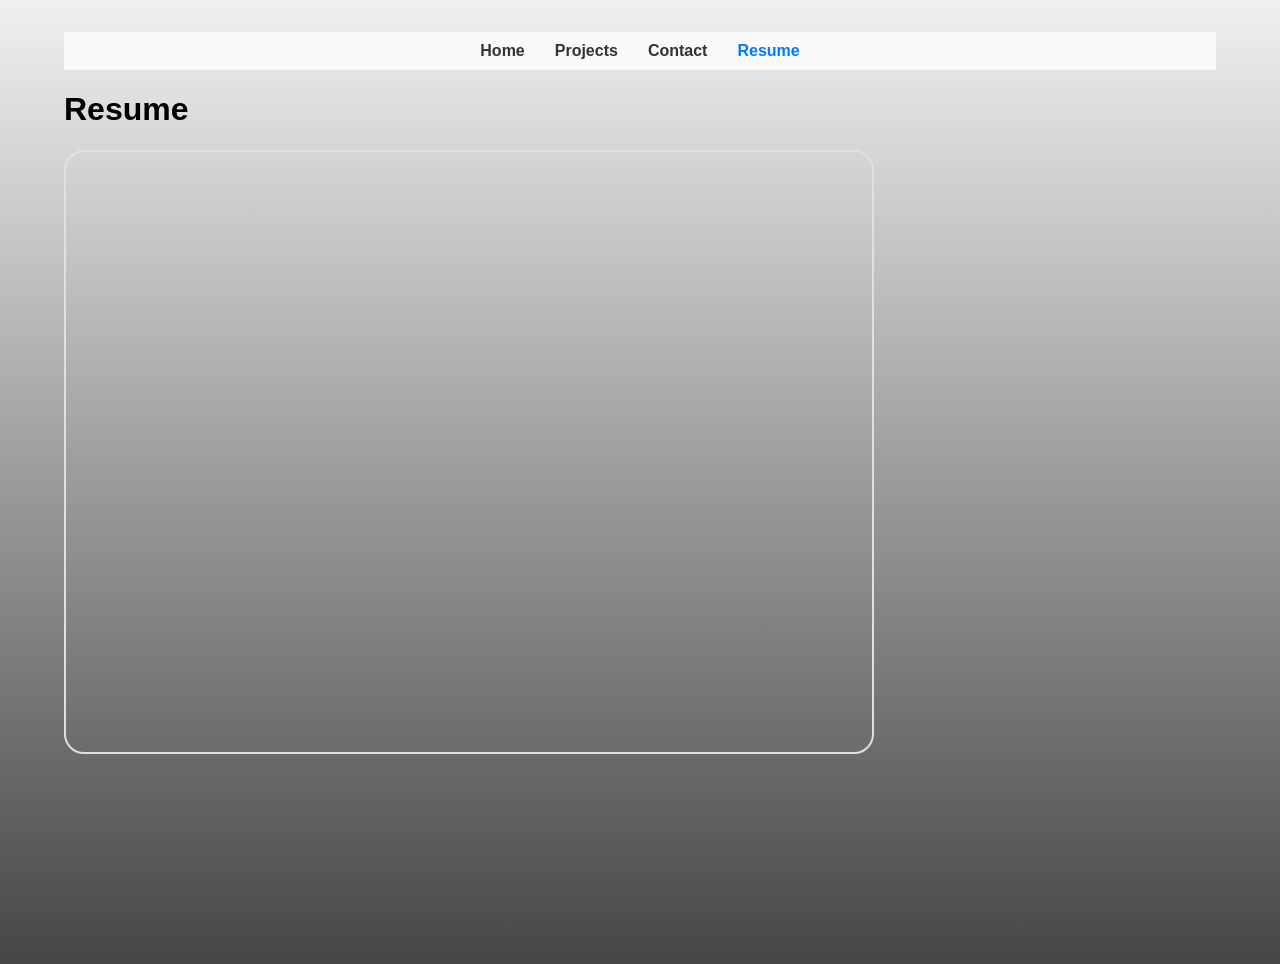
<file: Pages/resume.html>
<!DOCTYPE HTML>
<html lang="en">
    <head>
        <meta charset="UTF-8">
        <meta name="viewport" content="width=device-width, initial-scale=1.0">
        <link rel="stylesheet" href="../Styles/master.css">
        <link rel="stylesheet" href="../Styles/navBar.css">
        <link rel="stylesheet" href="../Styles/resume.css">


        <script src="../Scripts/navBar.js" defer></script>        

        <title>Gabriel Sorica | Portfolio</title>
    </head>
    <body>
        <div id="nav-placeholder"></div>

        <div class="title-container">
            <h1 class="page-title">Resume</h1>
            
            <div class="PdfContainer">
                <iframe id="pdf-viewer-frame" class="pdf-iframe" src="../Resources/IGS_Resume.pdf" width="60%" height="500px"></iframe>
            </div>

            <script>
                const iframe = document.getElementById('pdf-viewer-frame');

                function updateTitle() {
                    iframe.title = window.innerWidth < 768 ? 'Resume' : '';
                }

                updateTitle();
                window.addEventListener('resize', updateTitle);
            </script>
        </div>
    </body>
</html>
</file>
<file: Styles/master.css>
body{
    font-family: Arial, sans-serif;
    background: linear-gradient(to bottom, #f0f0f0, #464646);
    background-repeat: no-repeat;
    min-height: 100vh;
    margin: 0;
    padding: 2rem 4rem;

}

p{
    font-family: Arial, sans-serif;
    color: #333;
    margin-bottom: 20px;
}

ul{
    list-style: none;
    padding: 0;
}


@media (max-width: 768px) {
    body{
        padding: 1rem;
    }
}
</file>
<file: Styles/navBar.css>
.nav-item{
    margin: 0 15px;

}
.nav-item a {
    text-decoration: none;
    color: #333;
    font-weight: bold;
}
.nav-item a:hover {
    color: #007BFF;
}
.nav-item a.active {
    color: #007BFF;
}

.navbar {
    display: flex;
    justify-content: center;
    background-color: #f8f9fa;
    padding: 10px 0;
}
.navbar ul {
    list-style: none;
    display: flex;
    margin: 0;
    padding: 0;
}


.hamburger {
    display: none;
}

@media (max-width: 768px) {
    .hamburger {
        display: block;
        position: absolute;
        left: 1rem;
        top: 1.5rem;
        margin-left: 1rem;

        width: 2.5rem;
        height: 2.5rem;
    }

    .navbar {
        display: flex;
        flex-direction: column;
        align-items: center;

        height: auto;
        padding: 2rem 0;
    }

    .navbar ul {
        display: flex;
        flex-direction: column;
        align-items: center;
        text-align: center;
        max-height: 0;        
        overflow: hidden;
        transition: max-height 0.5s ease-in-out;
    }

    .navbar ul.open {
        max-height: 500px;
    }

    .nav-item {
        position: relative;
        padding: 8px 0;
    }

    .nav-item:not(:last-child)::after {
        content: '';
        position: absolute;
        bottom: 0;
        left: 25%;
        width: 60%;
        border-bottom: 0.15rem solid #333;
    }

    .nav-item a {
        font-size: 1.5rem;
    }

}
</file>
<file: Styles/resume.css>
.page-title{
    display: block;
}

.pdf-container {
    position: block;
    width: 80%;
}


iframe {
    display: block;
    justify-self: center;
    width: 70%;
    height: 600px;
    border-radius: 20px;
    border: 2px solid #e0e0e0;
}

@media (max-width:768px) {
    iframe{
        width: 95%;
        border: none;
        
    }
    .page-title{
        display: none;
    }
}
</file>
